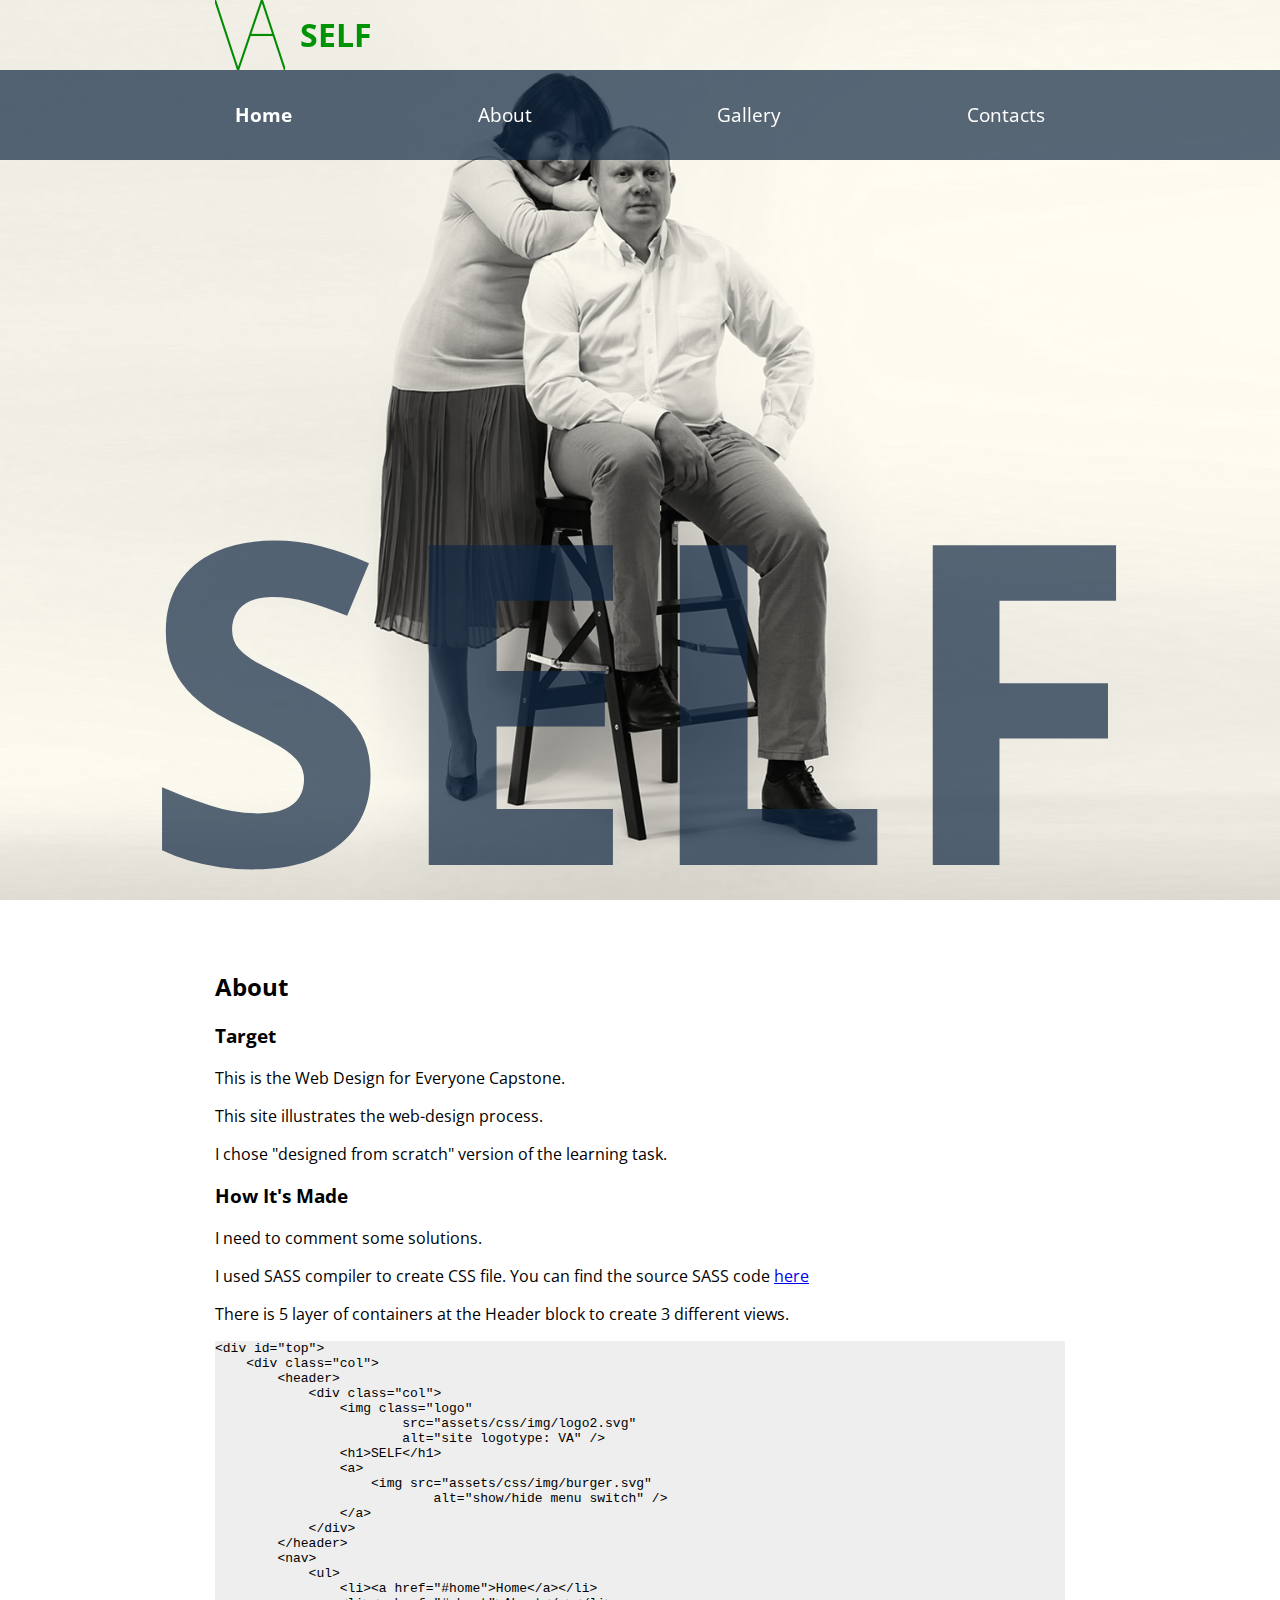
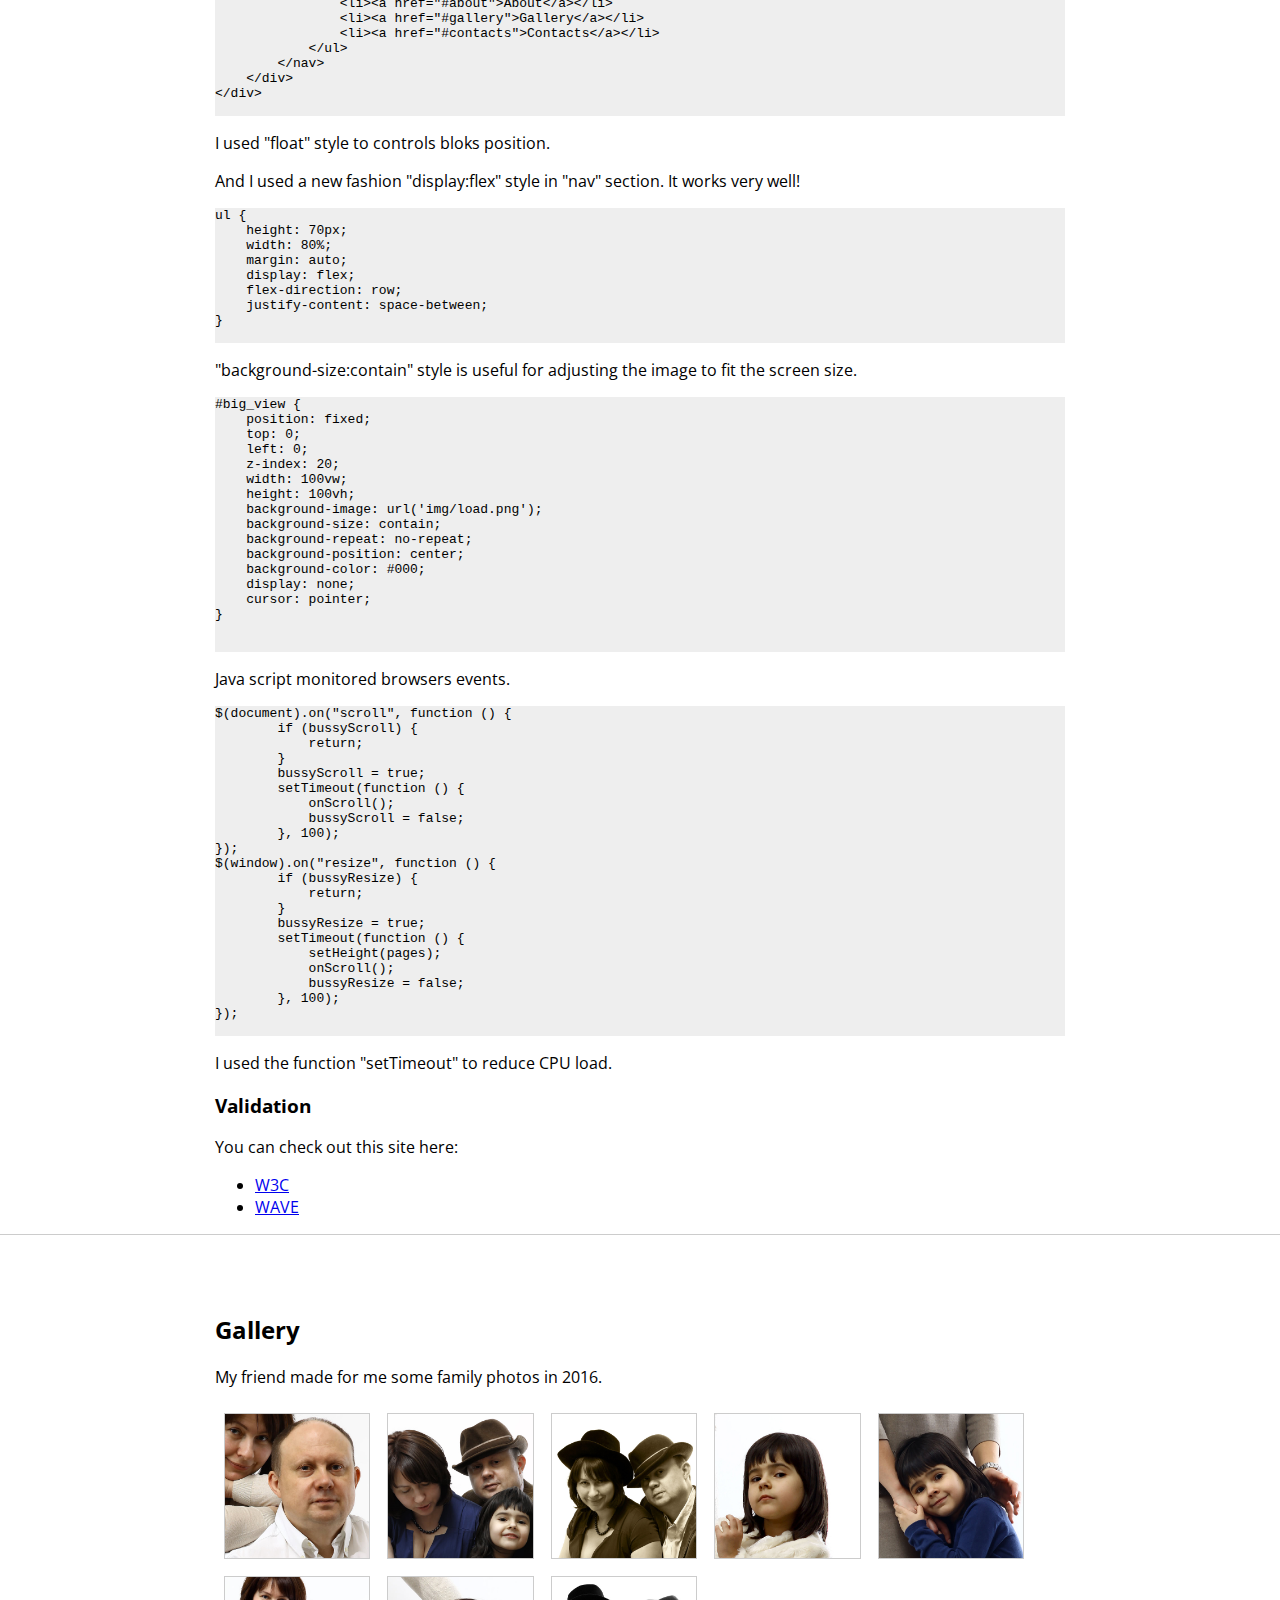
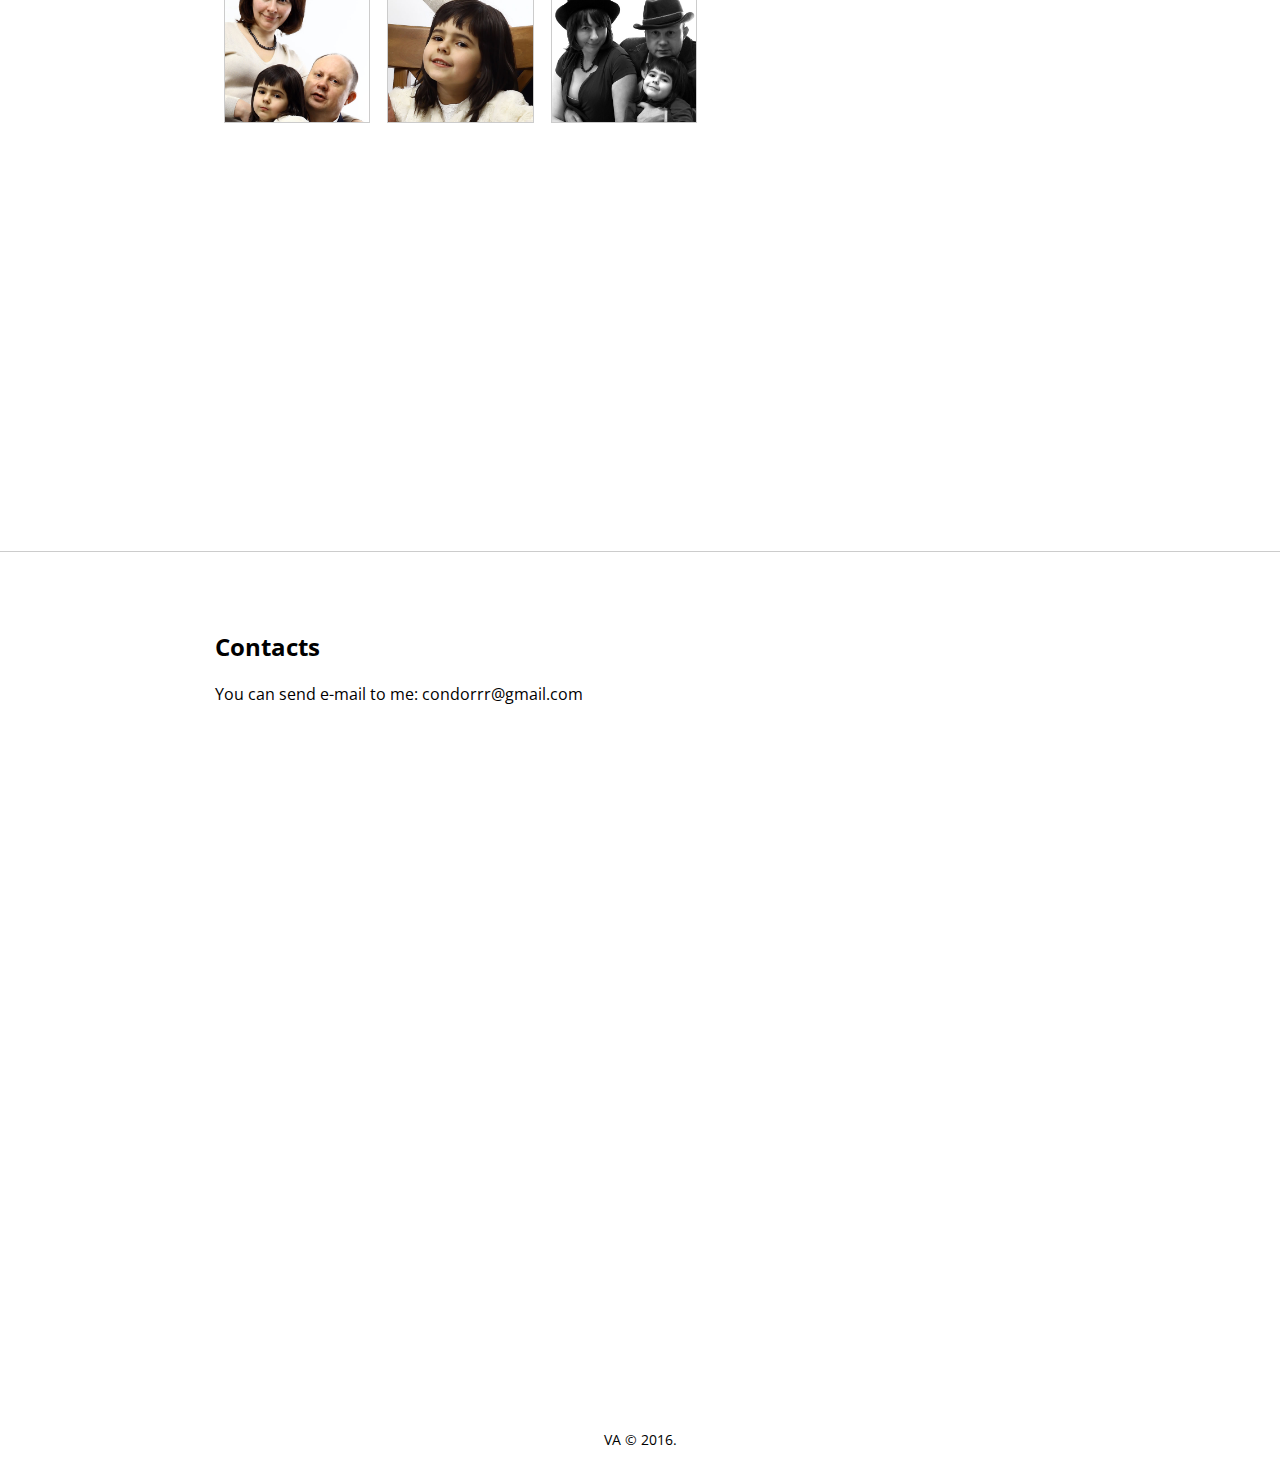
<file: Caps/index.html>
﻿<!DOCTYPE html>
<html lang="en">
<head>
    <meta charset="utf-8">
    <meta http-equiv="X-UA-Compatible" content="IE=edge">
    <meta name="viewport" content="width=device-width, initial-scale=1">

    <meta name="description" content="Web Design for Everyone Capstone">
    <meta name="author" content="Andrey Vasilev">
    <link rel="icon" href="http://js4lcaeq.github.io/Caps/Caps/favicon.ico">

    <title>Self</title>

    <!-- Web Fonts -->
    <link href='http://fonts.googleapis.com/css?family=Open+Sans:400italic,700italic,400,700,300&amp;subset=latin,latin-ext' rel='stylesheet' type='text/css'>

    <!-- Styles -->
    <link href="assets/css/style.css" rel="stylesheet" />

    <!-- HTML5 shim and Respond.js for IE8 support of HTML5 elements and media queries -->
    <!--[if lt IE 9]>
      <script src="assets/js/html5shiv.min.js"></script>
      <script src="assets/js/respond.min.js"></script>
    <![endif]-->

</head>

<body>

    <section id="home" class="page">

        <div id="top">
            <div class="col">

                <header>
                    <div class="col">
                        <img class="logo" src="assets/css/img/logo2.svg" alt="site logotype: VA" />
                        <h1>SELF</h1>
                        <a><img src="assets/css/img/burger.svg" alt="show/hide menu switch" /></a>
                    </div>
                </header>

                <nav>
                    <ul>
                        <li><a href="#home">Home</a></li>
                        <li><a href="#about">About</a></li>
                        <li><a href="#gallery">Gallery</a></li>
                        <li><a href="#contacts">Contacts</a></li>
                    </ul>
                </nav>

            </div>
        </div>

        <div id="intro">
            <h2>SELF</h2>
            <p></p>
        </div>

    </section>

    <section id="about" class="page">
        <div class="col">
            <h2>About</h2>
            <h3>Target</h3>
            <p>This is the Web Design for Everyone Capstone.</p>
            <p>
                This site illustrates the web-design process.
            </p>
            <p>
                I chose "designed from scratch" version of the learning task.
            </p>
            <h3>How It's Made</h3>
            <p>I need to comment some solutions.</p>
            <p>
                I used SASS compiler to create CSS file.
                You can find the source SASS code <a href="assets/css/style.scss">here</a>
            </p>

            <p>There is 5 layer of containers at the Header block to create 3 different views.</p>
            <pre>
&lt;div id="top"&gt;
    &lt;div class="col"&gt;
        &lt;header&gt;
            &lt;div class="col"&gt;
                &lt;img class="logo" 
                        src="assets/css/img/logo2.svg" 
                        alt="site logotype: VA" /&gt;
                &lt;h1&gt;SELF&lt;/h1&gt;
                &lt;a&gt;
                    &lt;img src="assets/css/img/burger.svg" 
                            alt="show/hide menu switch" /&gt;
                &lt;/a&gt;
            &lt;/div&gt;
        &lt;/header&gt;
        &lt;nav&gt;
            &lt;ul&gt;
                &lt;li&gt;&lt;a href="#home"&gt;Home&lt;/a&gt;&lt;/li&gt;
                &lt;li&gt;&lt;a href="#about"&gt;About&lt;/a&gt;&lt;/li&gt;
                &lt;li&gt;&lt;a href="#gallery"&gt;Gallery&lt;/a&gt;&lt;/li&gt;
                &lt;li&gt;&lt;a href="#contacts"&gt;Contacts&lt;/a&gt;&lt;/li&gt;
            &lt;/ul&gt;
        &lt;/nav&gt;
    &lt;/div&gt;
&lt;/div&gt;
            </pre>
            <p>I used "float" style to controls bloks position.</p>
            <p>And I used a new fashion "display:flex" style in "nav" section. It works very well!</p>

            <pre>
ul {
    height: 70px;
    width: 80%;
    margin: auto;
    display: flex;
    flex-direction: row;
    justify-content: space-between;
}
            </pre>
            <p>"background-size:contain" style is useful for adjusting the image to fit the screen size.</p>
            <pre>
#big_view {
    position: fixed;
    top: 0;
    left: 0;
    z-index: 20;
    width: 100vw;
    height: 100vh;
    background-image: url('img/load.png');
    background-size: contain;
    background-repeat: no-repeat;
    background-position: center;
    background-color: #000;
    display: none;
    cursor: pointer;
}

            </pre>
            <p>Java script monitored browsers events.</p>
            <pre>
$(document).on("scroll", function () {
        if (bussyScroll) {
            return;
        }
        bussyScroll = true;
        setTimeout(function () {
            onScroll();
            bussyScroll = false;
        }, 100);
});
$(window).on("resize", function () {
        if (bussyResize) {
            return;
        }
        bussyResize = true;
        setTimeout(function () {
            setHeight(pages);
            onScroll();
            bussyResize = false;
        }, 100);
});
            </pre>
            <p>I used the function "setTimeout" to reduce CPU load. </p>

            <h3>Validation</h3>
            <p>You can check out this site here:</p>
            <ul>
                <li><a href="https://validator.w3.org/nu/?doc=http%3A%2F%2Fjs4lcaeq.github.io%2FCaps%2FCaps%2Findex.html">W3C</a></li>
                <li><a href="http://wave.webaim.org/report#/http://js4lcaeq.github.io/Caps/Caps/index.html">WAVE</a></li>
            </ul>
            
        </div>
        
    </section>
    <hr />
    <section id="gallery" class="page">
        <div class="col">
            <h2>Gallery</h2>
            <p>My friend made for me some family photos in 2016.</p>
            <img src="assets/css/img/Gallery/27S_.jpg" alt="Gallery: me and my wife" />
            <img src="assets/css/img/Gallery/16S_.jpg" alt="Gallery: me, my wife and my child, old-fashioned" />
            <img src="assets/css/img/Gallery/11S_.jpg" alt="Gallery: me and my wife, b/w, on the suitcases, old-fashioned" />
            <img src="assets/css/img/Gallery/28S_.jpg" alt="Gallery: me, my wife and my child" />
            <img src="assets/css/img/Gallery/29S_.jpg" alt="Gallery: my child and babysitter" />
            <img src="assets/css/img/Gallery/3S_.jpg" alt="Gallery: me, my wife and my child, on the chair #1" />
            <img src="assets/css/img/Gallery/4S_.jpg" alt="Gallery: me, my wife and my child, on the chair #2" />
            <img src="assets/css/img/Gallery/9S_.jpg" alt="Gallery: me, my wife and my child, b/w, old-fashioned" />
            <div id="big_view"></div>
        </div>
        
    </section>
    <hr />
    <section id="contacts" class="page">
        <div class="col">
            <h2>Contacts</h2>
            <p>You can send e-mail to me: condorrr@gmail.com</p>
        </div>

    </section>

    <footer>
        VA © 2016.
    </footer>

    <script src="Scripts/jquery-2.2.3.min.js"></script>

    <!-- IE10 viewport hack for Surface/desktop Windows 8 bug -->
    <script src="assets/js/ie10-viewport-bug-workaround.js"></script>
    <script src="Scripts/app.js"></script>
</body>
</html>
</file>
<file: Caps/assets/css/style.css>
html, body {
  margin: 0;
  padding: 0; }

body {
  font-family: "Open Sans",sans-serif; }

section {
  min-height: 100vh;
  background-size: cover;
  background-position: center top;
  background-repeat: no-repeat; }

footer {
  margin-top: -30px;
  text-align: center;
  font-size: 0.9em; }

hr {
  border: none;
  height: 1px;
  background-color: #ccc; }

pre {
  background-color: #eee; }

.col {
  margin: auto; }

section > .col {
  padding: 50px 0 0 0;
  margin: 0 10px; }

#top {
  position: fixed;
  width: 100%;
  z-index: 10; }

#home {
  background-image: url("img/27.jpg");
  height: 100%;
  overflow: hidden;
  background-color: #fefcf0; }

#gallery img {
  width: 30.5%;
  margin: 1%;
  display: block;
  float: left;
  border: solid 1px #ccc; }

#intro {
  text-align: center;
  position: absolute;
  width: 100%;
  bottom: 1px; }
  #intro h2 {
    margin: 0;
    padding: 0;
    font-size: 35vw;
    line-height: 30vw;
    color: rgba(15, 39, 66, 0.7); }

nav {
  color: white;
  background-color: rgba(15, 39, 66, 0.7); }
  nav ul {
    list-style: none;
    padding: 10px 0;
    margin: 0; }
  nav a {
    display: block;
    color: #fff;
    text-decoration: none;
    line-height: 40px;
    padding-left: 70px;
    font-size: 1.2em; }
  nav .active a {
    font-weight: bold; }

.scrolled #top {
  width: 100%; }
  .scrolled #top header {
    background-color: black;
    width: 100%;
    height: 50px; }
    .scrolled #top header h1 {
      line-height: 50px; }
    .scrolled #top header a {
      display: block; }
    .scrolled #top header .col > img {
      height: 50px; }
  .scrolled #top nav {
    display: none; }
.scrolled #top.opened nav {
  display: block;
  background-color: rgba(15, 39, 66, 0.7); }

header {
  height: 70px; }
  header img {
    float: left;
    height: 70px;
    margin-right: 15px; }
  header h1 {
    float: left;
    margin: 0;
    line-height: 70px;
    font-size: 32px;
    color: #009303; }
  header a {
    display: none; }
    header a img {
      float: right;
      margin: 5px 15px;
      height: 40px; }

#big_view {
  position: fixed;
  top: 0;
  left: 0;
  z-index: 20;
  width: 100vw;
  height: 100vh;
  background-image: url("img/load.png");
  background-size: contain;
  background-repeat: no-repeat;
  background-position: center;
  background-color: #000;
  display: none;
  cursor: pointer; }

#big_view.opened {
  display: block; }

@media all and (min-width: 568px) {
  header .col {
    width: 80%;
    margin: auto; }

  section > .col {
    width: 80%;
    padding: 50px 0 0 0;
    margin: auto; }

  nav {
    width: 100%; }
    nav a {
      padding: 0 20px;
      line-height: 70px; }
    nav ul {
      height: 70px;
      width: 80%;
      margin: auto;
      display: flex;
      flex-direction: row;
      justify-content: space-between; }

  #gallery img {
    width: 22%;
    cursor: pointer; } }
@media all and (min-width: 992px) {
  .scrolled #top.opened nav {
    background-color: black; }
  .scrolled #top {
    background-color: black; }
    .scrolled #top > .col {
      width: 850px;
      height: 50px;
      margin: auto; }
    .scrolled #top nav {
      width: auto;
      display: block;
      float: left;
      background-color: black;
      margin-left: 50px; }
      .scrolled #top nav a {
        line-height: 50px; }
      .scrolled #top nav ul {
        height: auto;
        width: 650px;
        padding: 0; }
    .scrolled #top header {
      width: auto;
      float: left; }
      .scrolled #top header .col {
        width: auto; }
      .scrolled #top header a {
        display: none; }

  header .col {
    width: 850px; }

  nav ul {
    width: 850px; }

  section > .col {
    width: 850px; }

  #gallery img {
    width: 17%; } }

/*# sourceMappingURL=style.css.map */
</file>
